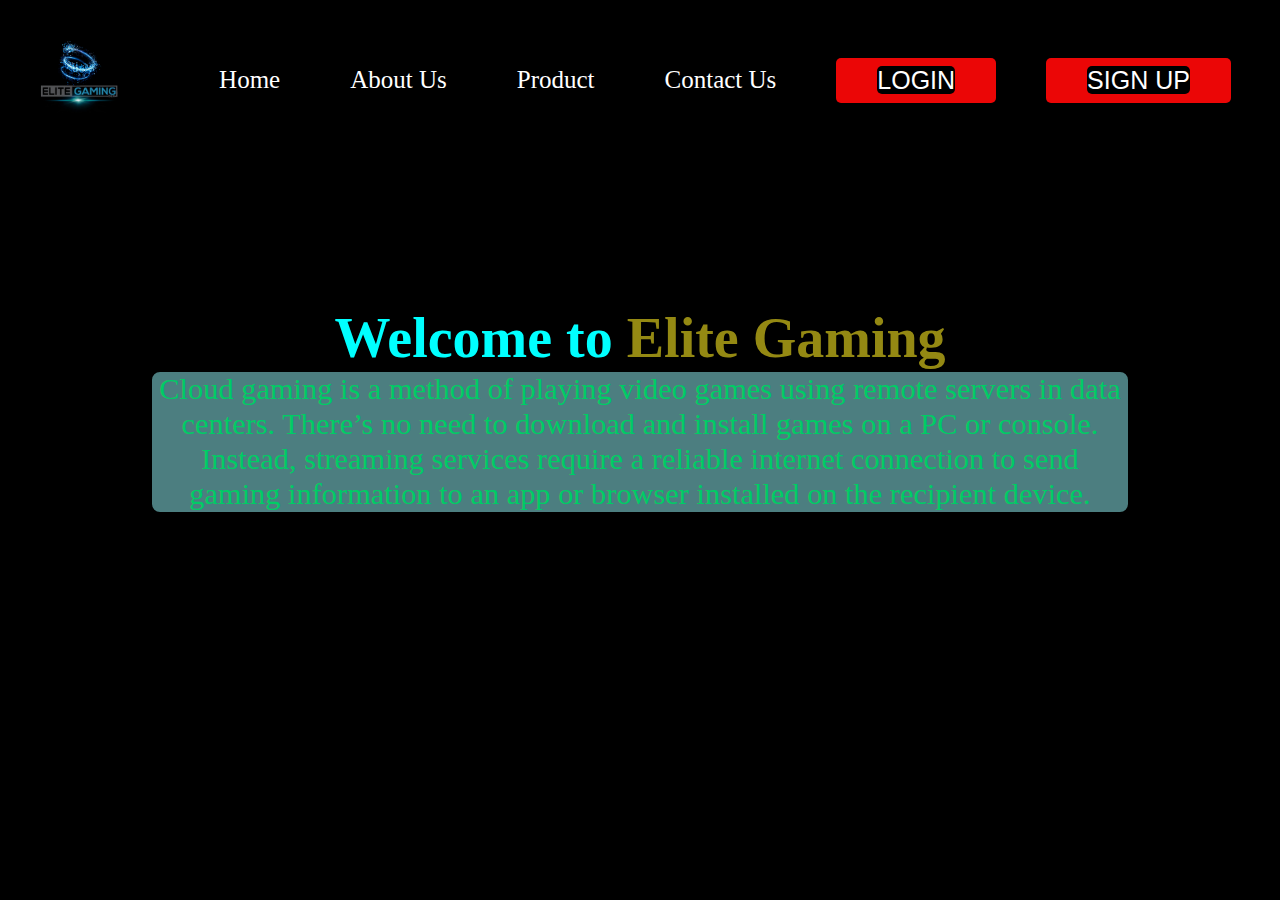
<file: index.html>
<!DOCTYPE html>
<html lang="en">
<head>
    <title>ELITE GAMING</title> 
    <link rel="stylesheet" href="index.css">
    
</head>


<body>

    <div class="Gamer">
        <nav class="navbar">
            <img src="GAMING.jpeg" alt="Img not found">
            <ul>
                <li class="item"><a href="Home.html">Home</a></li>
                <li class="item"><a href="About.html">About Us</a></li>
                <li class="item"><a href="Product.html">Product</a></li>
                <li class="item"><a href="Contact Us.html">Contact Us</a></li>
                <button class="submit" id="login"> <a href="login.html">LOGIN</a> </button>
                <button class="submit" id="signup"> <a href="SignUp.html">SIGN UP</a></button>
            </ul>
        </nav>
    </div>
        <section id="product">
            <h1 style="text-align:center">Welcome to<span> Elite Gaming</span></h1>
        <p>Cloud gaming is a method of playing video games using remote servers in data centers.  There’s no need to download and install games on a PC or console.  Instead, streaming services require a reliable internet connection to send gaming information  to an app or browser installed on the recipient device.</p>
        </section>

</body>
</html>
</file>
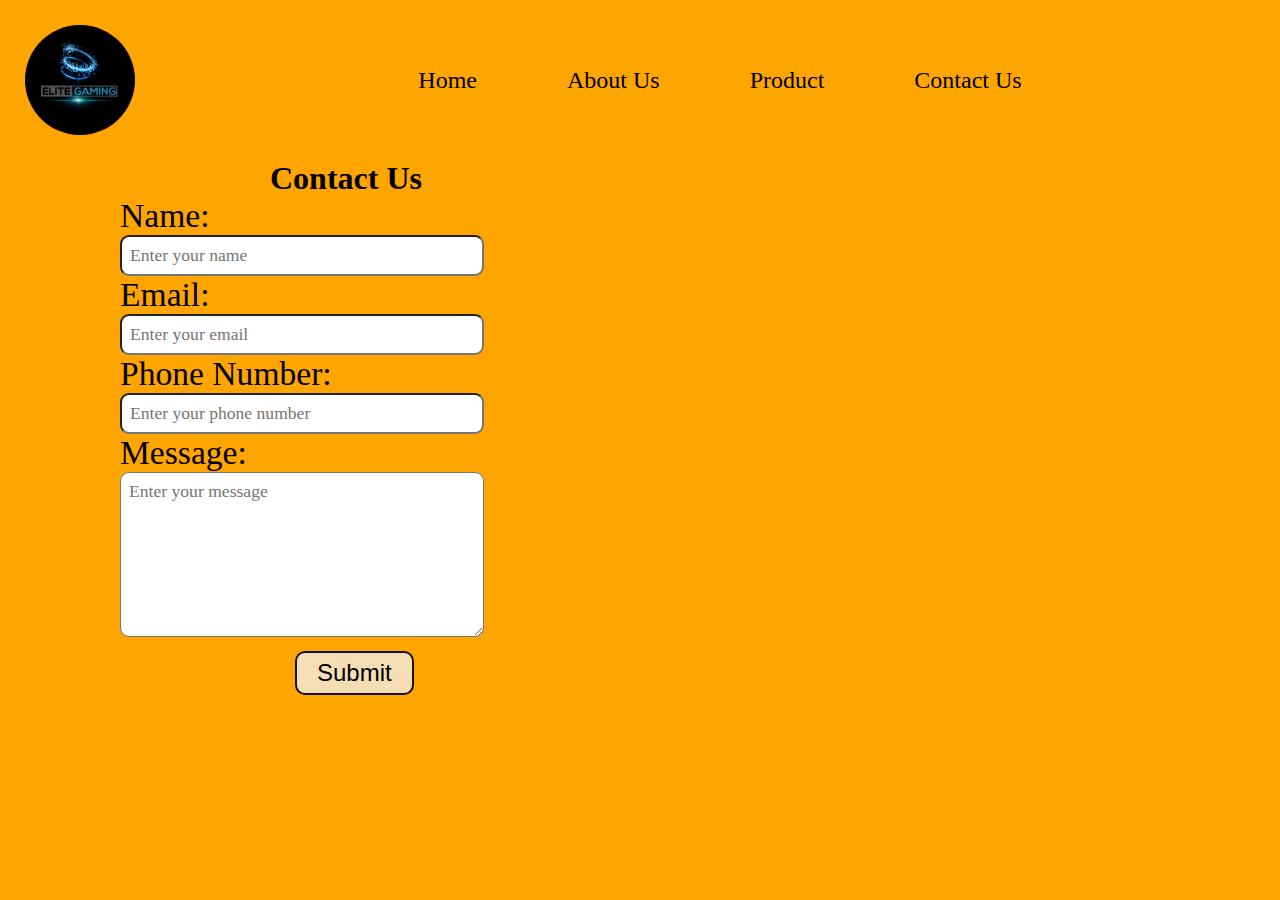
<file: Contact Us.html>
<!DOCTYPE html>
<html lang="en">

<head>
    
    <title>Contact Us</title>
    <link rel="stylesheet" href="Contact us.css">

</head>

<body>
    <div class="Gamer">
        <nav class="navbar">
            <img src="GAMING.jpeg" alt="Img not found">
            <ul>
                <li class="item"><a href="Home.html">Home</a></li>
                <li class="item"><a href="about.html">About Us</a></li>
                <li class="item"><a href="product.html">Product</a></li>
                <li class="item"><a href="Contact Us.html">Contact Us</a></li>
            </ul>
        </nav>
    </div>
    <section id="contact">
        <h1 class="h-primary center">Contact Us</h1>
        <div id="contact-box">
            <form>
                <div class="form-group">
                    <label for="name">Name:</label>
                    <input type="text" name="name" id="name" placeholder="Enter your name">
                </div>

                <div class="form-group">
                    <label for="email">Email:</label>
                    <input type="email" name="email" id="email" placeholder="Enter your email">
                </div>

                <div class="form-group">
                    <label for="phone">Phone Number:</label>
                    <input type="phone" name="phone" id="phone" placeholder="Enter your phone number">
                </div>

                <div class="form-group">
                    <label for="message" style="font-family: 'Times New Roman', Times, serif;">Message:</label>
                    <textarea name="message" id="message" cols="5" rows="7" placeholder="Enter your message"></textarea>
        </div>

                <button class="button" onclick="alert('Successfully registered! You will receive the contact details through mail.')">Submit</button>
            </form>
        </div>
    </section>
    <iframe src="https://www.google.com/maps/embed?pb=!1m18!1m12!1m3!1d3799.2395729104373!2d83.37399691480206!3d17.78043428784418!2m3!1f0!2f0!3f0!3m2!1i1024!2i768!4f13.1!3m3!1m2!1s0x3a395b1ce07ef447%3A0x2d3bc5abd9fa0c49!2sChandrahas%20I.C.T.%20Bhavan!5e0!3m2!1sen!2sin!4v1644129228869!5m2!1sen!2sin" width="600" height="450" style="border:0;" allowfullscreen="" loading="lazy"></iframe>

</body>
</html>
</file>
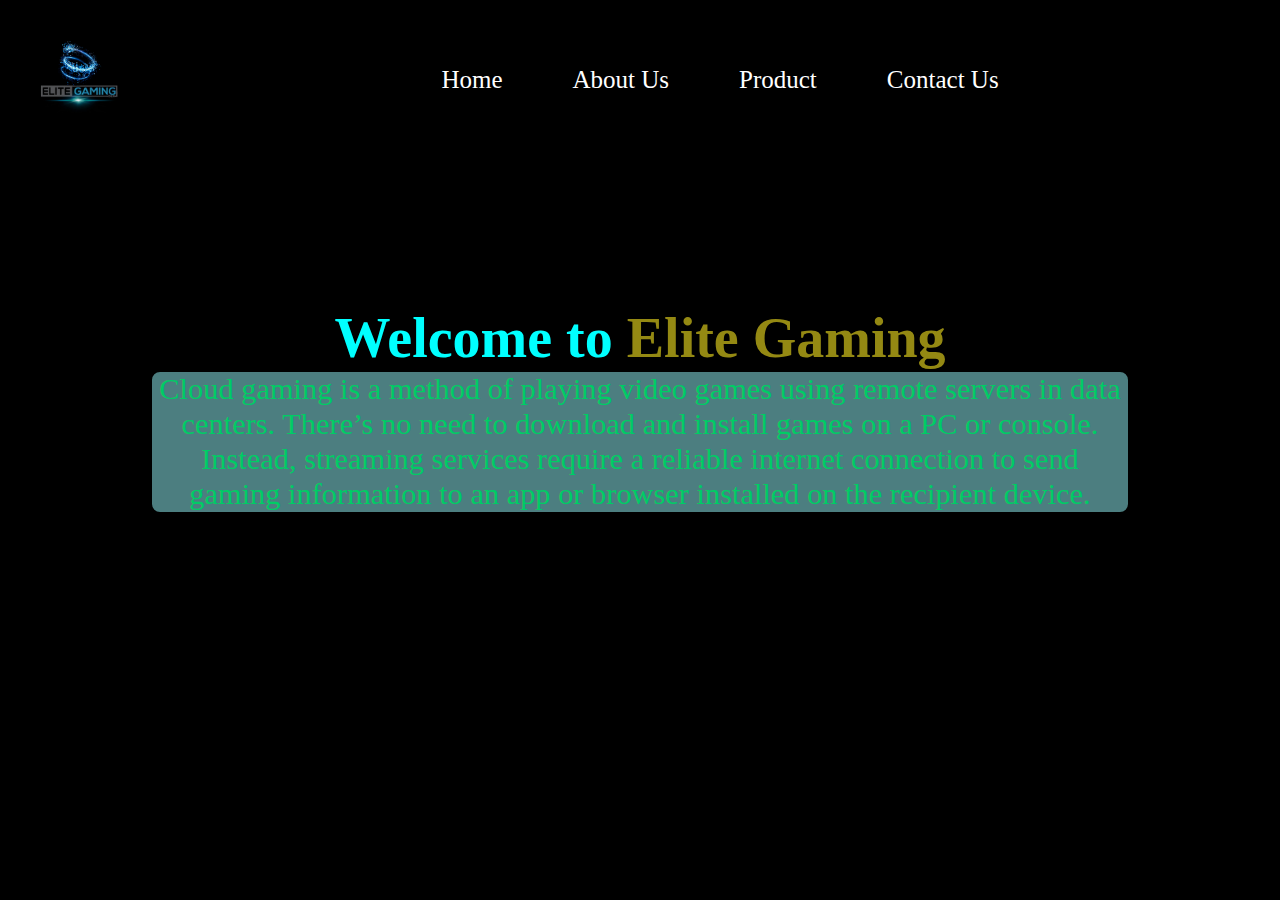
<file: Home.html>
<!DOCTYPE html>
<html lang="en">
<head>
    <title>ELITE GAMING</title> 
    <link rel="stylesheet" href="Home.css">
    
</head>

<body style="background-color: black;">

    <div class="Gamer">
        <nav class="navbar">
            <img src="GAMING.jpeg" alt="Img not found">
            <ul>
                <li class="item"><a href="Home.html">Home</a></li>
                <li class="item"><a href="About.html">About Us</a></li>
                <li class="item"><a href="Product.html">Product</a></li>
                <li class="item"><a href="Contact Us.html">Contact Us</a></li>
            </ul>
        </nav>
    </div>
        <section id="product">
            <h1 style="text-align:center">Welcome to<span> Elite Gaming</span></h1>
        <p>Cloud gaming is a method of playing video games using remote servers in data centers.  There’s no need to download and install games on a PC or console.  Instead, streaming services require a reliable internet connection to send gaming information  to an app or browser installed on the recipient device.</p>
        </section>

</body>
</html>
</file>
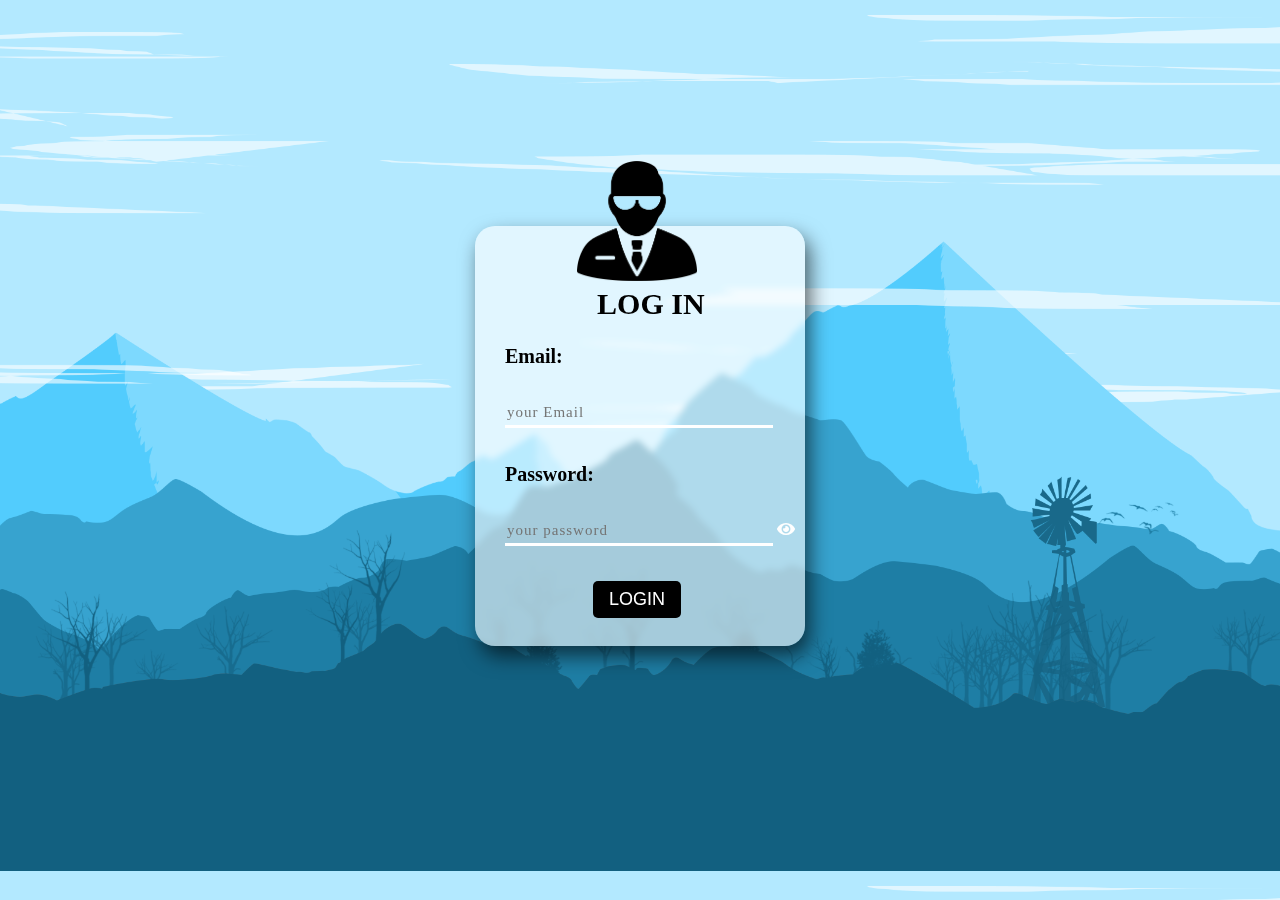
<file: login.html>
<!DOCTYPE html>
<html lang="en">
<head>
    <meta charset="UTF-8">
    <meta http-equiv="X-UA-Compatible" content="IE=edge">
    <meta name="viewport" content="width=device-width, initial-scale=1.0">
    <link rel="stylesheet" href="https://pro.fontawesome.com/releases/v5.10.0/css/all.css">
    <link rel="stylesheet" href="login.css">
    <title>Document</title>
</head>
<body>
    <div class="login-box">
        <img src="2.png" alt="">
        <h2>LOG IN</h2>
        <h3>Email:</h3>
        <input type="email"  data-name="mail" required placeholder="your Email">
        <h3>Password:</h3>
        <input type="password"  data-name="password" required placeholder="your password" id="pass">
        <i class="fas fa-eye" onclick="see()"></i>
        <button class="submit" onclick="alert('Successfully registered! You Will redirected to main page')">LOGIN</button>
        


    <script src="https://ajax.googleapis.com/ajax/libs/jquery/3.3.1/jquery.min.js"></script>    
    <script>
        function see(){
            var x = document.getElementById("pass");
            if (x.type=="password"){
                x.type="text"
            }
            else{
                x.type="password"
            }
        }
    </script>
</body>
</html>
</file>
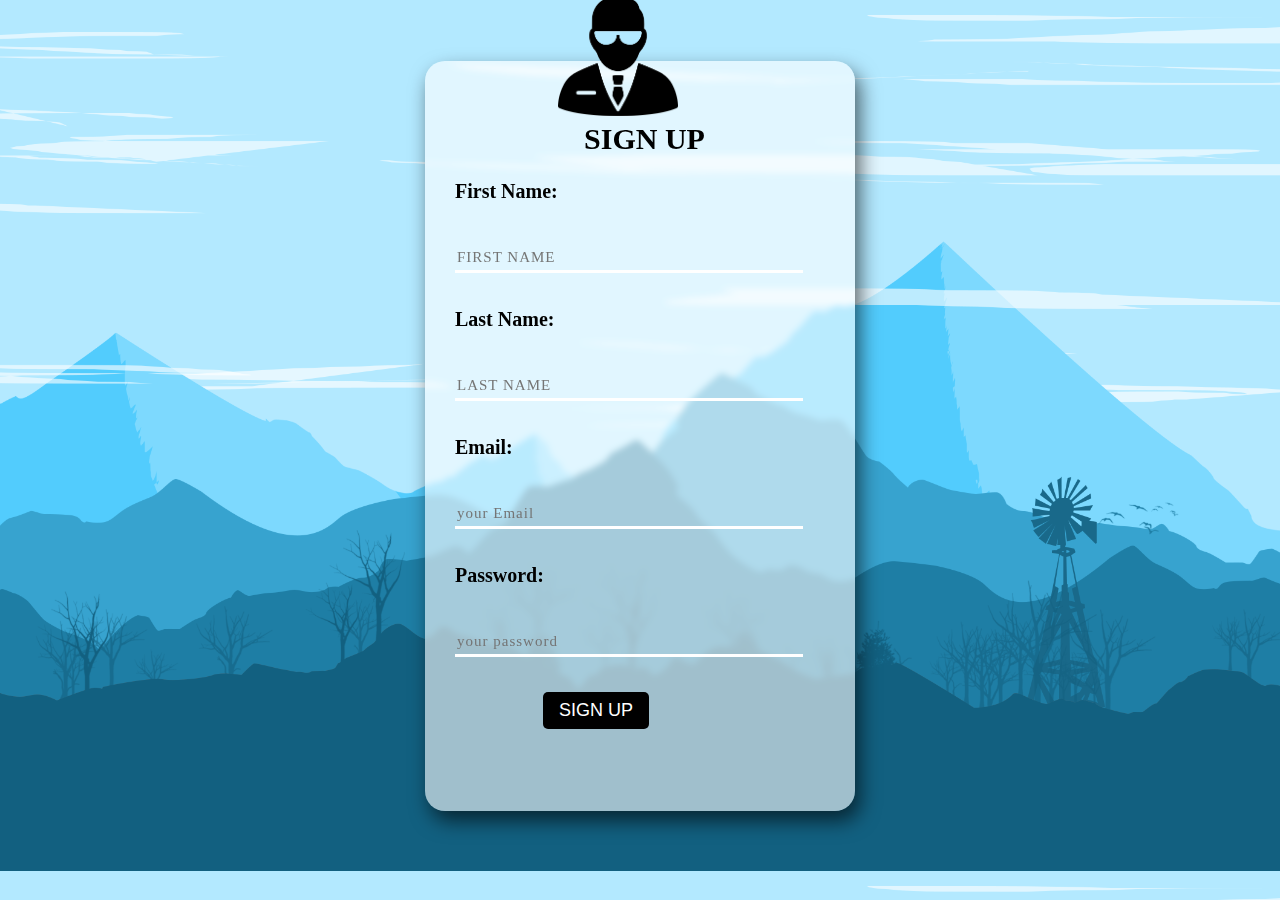
<file: SignUp.html>
<!DOCTYPE html>
<html lang="en">
<head>
    <meta charset="UTF-8">
    <meta http-equiv="X-UA-Compatible" content="IE=edge">
    <meta name="viewport" content="width=device-width, initial-scale=1.0">
    <link rel="stylesheet" href="https://pro.fontawesome.com/releases/v5.10.0/css/all.css">
    <link rel="stylesheet" href="SignUp.css">
    <title>Document</title>
</head>
<body>
    <div class="login-box">
        <img src="2.png" alt="">
        <h2>SIGN UP</h2>
        <h3>First Name:</h3>
        <input type="text" class="First-name" required placeholder="FIRST NAME"> 
        <h3>Last Name:</h3>
        <input type="text" class="Last-name" required placeholder="LAST NAME"> 
        <h3>Email:</h3>
        <input type="email"  data-name="mail" required placeholder="your Email">
        <h3>Password:</h3>
        <input type="password"  data-name="password" required placeholder="your password" id="pass">
        <button class="submit" onclick="alert('Successfully registered! You Will redirected to main page')">SIGN UP</button>
</body>
</html>
</file>
<file: index.css>
* {
    margin: 0;
    padding: 0;
    box-sizing: border-box;
    background-color: black;
}

body {

    font-family:'Times New Roman', Times, serif
}

img {
    width: 115px;
    height: 110px;
    margin: 25px;
    border-radius: 100%;
}

.navbar {
    display: flex;
}

ul {
    display: flex;
    width: 100%;
    justify-content: center;
    align-items: center;
    
}

.item {
    margin: 10px;
    color: rgb(10, 10, 10);
}

li {
    list-style: none;
}

a {
    font-size: 25px;
    /* padding: 35px; this is home,abiut*/
    margin: 25px;
    text-decoration: none;
    border-radius: 5px;
    cursor: pointer;
    color:white;
}

a:hover {
    text-decoration: underline;
    color: rgb(255, 0, 0);
}
#product   {
    display: flex;
    flex-direction: column;
    height: 500px;
    padding: 5px 150px;
    justify-content: center;
    text-align: center;
}

span{
    color: rgb(148, 137, 19);
}        
 p { /*this is matter in given in about cloud gaming and backgroound*/
    text-align: center;
    font-size: 1.9rem;
    opacity: 0.8;
    background-color:cadetblue;
    border-radius: 10px;
    border: 2px solid black;
    color:springgreen;
}
h1{
    color: aqua;
    font-size: 350%;
}

.submit{
    color:#fff;
    background: rgb(235, 6, 6);
    margin: 118px;
    font-size: 18px;
    padding: 8px 16px;
    margin-top: 20px;
    border-radius: 5px;
    outline: none;
    border: none;
    cursor: pointer;
}
#login{ 
    margin: 25px;  
}
#signup{
    margin: 25px;
}
.submit:hover{
    color: #000;
}
</file>
<file: Contact us.css>
* {
    margin: 0;
    padding: 0;
    box-sizing: border-box;
    }
body{
    background-color: orange;
    font-family: 'Times New Roman', Times, serif;
}
img {
    width: 115px;
    height: 110px;
    margin: 25px;
    border-radius: 50%;
}
.navbar {
    display: flex;

}
ul {
    display: flex;
    width: 100%;
    justify-content: center;
    align-items: center;
}
.item {
    margin: 10px;
}
li {
    list-style: none;
}
a {
    font-size: 24px;
    margin: 35px;
    text-decoration: none;
    border-radius: 10px;
    cursor: pointer;
    color: black;
}
a:hover{
    text-decoration: underline;
    color:rgb(0, 0, 0);
}
button:hover {
    color: cyan;
}
#contact {
    position: relative;
}
#contact-box {
    display: flex;           
    margin: 0px 120px;
    padding-bottom: 13px;
}
#contact-box input,
#contact-box textarea {
    width: 100%;
    padding: 0.5rem;
    border-radius: 9px;
    font-size: 1.1rem;
    background-color: white;
    font-family: 'Times New Roman', Times, serif;
}
#contact-box form {
    width: 35%;
}
#contact-box label {
    font-size: 2.1rem;
}
.button {
    padding: 6px 20px;
    background-color: wheat;
    border: 2px solid rgb(19, 18, 18);
    color: black;
    margin: 10px 175px;
    border-radius: 10px;
    font-size: 1.5rem;
    cursor: pointer;
}
.h-primary {
    padding: 0px 270px;
    font-size: 2em;
}
iframe{
    position: absolute;
    right: 50px;
    top: 25%
}
</file>
<file: Home.css>
* {
    margin: 0;
    padding: 0;
    box-sizing: border-box;
}

body {

    font-family:'Times New Roman', Times, serif
}

img {
    width: 115px;
    height: 110px;
    margin: 25px;
    border-radius: 100%;
}

.navbar {
    display: flex;
}

ul {
    display: flex;
    width: 100%;
    justify-content: center;
    align-items: center;
}

.item {
    margin: 10px;
    color: rgb(10, 10, 10);
}

li {
    list-style: none;
}

a {
    font-size: 25px;
    /* padding: 35px; this is home,abiut*/
    margin: 25px;
    text-decoration: none;
    border-radius: 5px;
    cursor: pointer;
    color:white;
}

a:hover {
    text-decoration: underline;
    color: rgb(255, 0, 0);
}
#product   {
    display: flex;
    flex-direction: column;
    height: 500px;
    padding: 5px 150px;
    justify-content: center;
    text-align: center;
}

span{
    color: rgb(148, 137, 19);
}        
 p { /*this is matter in given in about cloud gaming and backgroound*/
    text-align: center;
    font-size: 1.9rem;
    opacity: 0.8;
    background-color:cadetblue;
    border-radius: 10px;
    border: 2px solid black;
    color:springgreen;
}
h1{
    color: aqua;
    font-size: 350%;
}
</file>
<file: login.css>
body{
    background-image:url(1.png);
    background-position: center;
    background-size: cover;
    height: 95vh;
    display: flex;
    align-items: center;
    justify-content: center;
    font-family: cursive;
}
.login-box{
    width: 330px;
    height: 420px;
    background: radial-gradient(rgba(255,255,255,0.6));
    box-shadow: 5px 10px 20px rgba(0,0,0,0.6);
    backdrop-filter: blur(3px);
    border-radius: 20px;
}
img{
    width: 120px;
    height: 120px;
    margin-left: 31%;
    margin-top: -65px;

}
h2{
    margin-top: 2px;
    margin-left: 37%;
    font-size: 30px;
    cursor: pointer;
}
h3,input{
    margin-left: 30px;

}
h3{
    font-size: 20px;
    margin-bottom: 10%;
    cursor: pointer;
}
input{
    width: 80%;
    height: 20px;
    outline: none;
    border-top:none;
    border-left: none;
    border-right: none;
    background: transparent;
    border-bottom: solid #fff;
    columns: #000;
    font-size: 15px;
    letter-spacing: 1px;
    font-family: cursive;
    padding-bottom: 3px;
    margin-bottom: 15px;
}
input:hover{
    border-bottom: solid #000;
}
.placeholder{
    color: #000;
}
i{
    color: #fff;
    
}
.submit{
    color:#fff;
    background: #000;
    margin: 118px;
    font-size: 18px;
    padding: 8px 16px;
    margin-top: 20px;
    border-radius: 5px;
    outline: none;
    border: none;
    cursor: pointer;
}
submit:hover{
    background: #000;
    color: #fff;
}
</file>
<file: SignUp.css>
body{
    background-image:url(1.png);
    background-position: center;
    background-size: cover;
    height: 95vh;
    display: flex;
    align-items: center;
    justify-content: center;
    font-family: cursive;
}
.login-box{
    width: 430px;
    height: 750px;
    background: radial-gradient(rgba(255,255,255,0.6));
    box-shadow: 5px 10px 20px rgba(0,0,0,0.6);
    backdrop-filter: blur(3px);
    border-radius: 20px;
}
img{
    width: 120px;
    height: 120px;
    margin-left: 31%;
    margin-top: -65px;

}
h2{
    margin-top: 2px;
    margin-left: 37%;
    font-size: 30px;
    cursor: pointer;
}
h3,input{
    margin-left: 30px;

}
h3{
    font-size: 20px;
    margin-bottom: 10%;
    cursor: pointer;
}
input{
    width: 80%;
    height: 20px;
    outline: none;
    border-top:none;
    border-left: none;
    border-right: none;
    background: transparent;
    border-bottom: solid #fff;
    columns: #000;
    font-size: 15px;
    letter-spacing: 1px;
    font-family: cursive;
    padding-bottom: 3px;
    margin-bottom: 15px;
}
input:hover{
    border-bottom: solid #000;
}
.placeholder{
    color: #000;
}
i{
    color: #fff;
    
}
.submit{
    color:#fff;
    background: #000;
    margin: 118px;
    font-size: 18px;
    padding: 8px 16px;
    margin-top: 20px;
    border-radius: 5px;
    outline: none;
    border: none;
    cursor: pointer;
}
submit:hover{
    background: #000;
    color: #fff;
}
</file>
